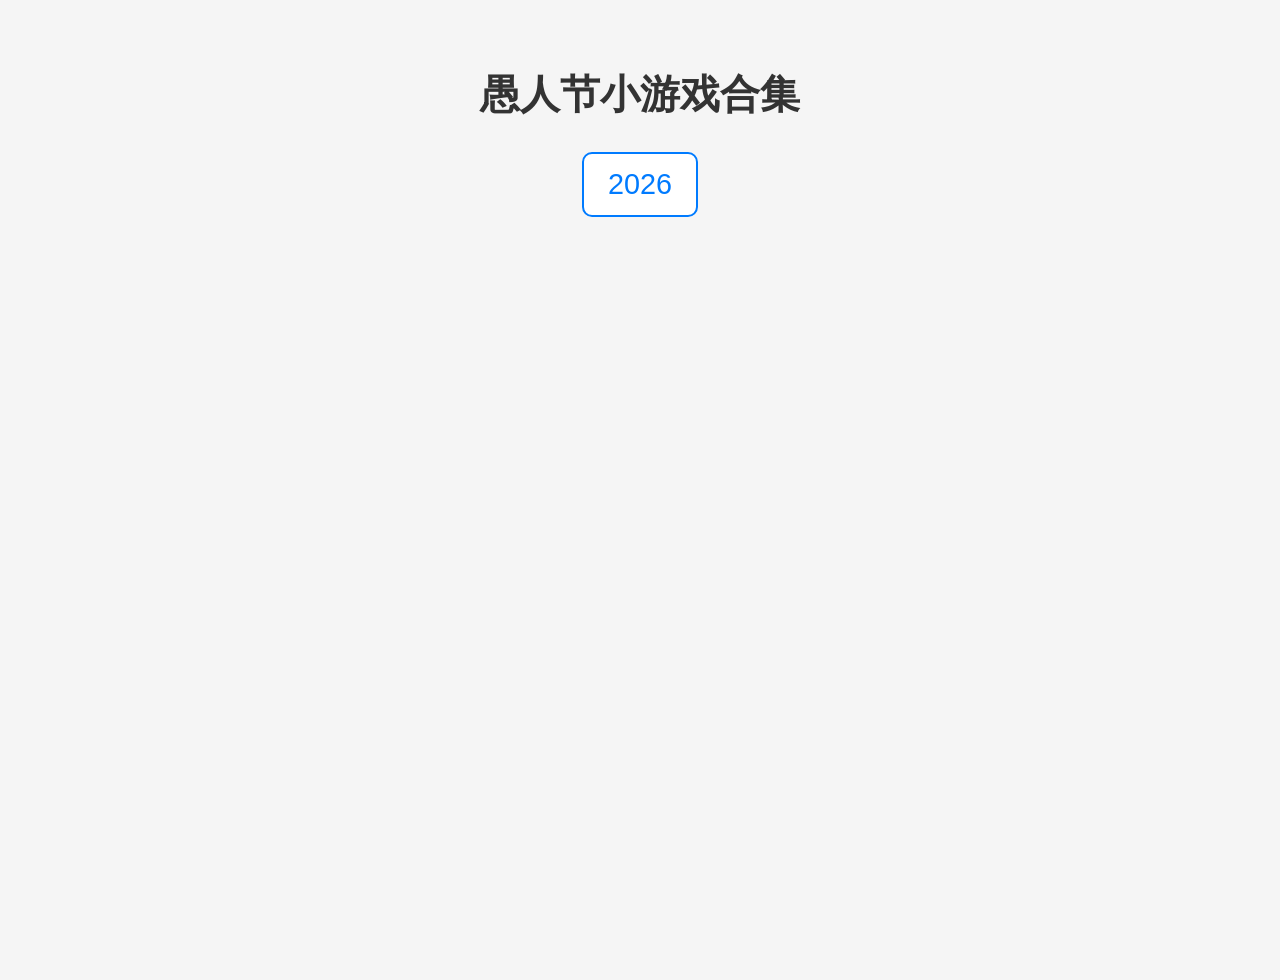
<file: index.html>
<!DOCTYPE html>
<html lang="zh-CN">
<head>
    <meta charset="UTF-8">
    <title>愚人节小游戏合集</title>
    <link rel="icon" href="umetro_icon.png" type="image/png">
    <style>
        body {
            font-family: "Microsoft YaHei", Arial, sans-serif;
            margin: 0;
            padding: 40px 20px;
            background-color: #f5f5f5;
            display: flex;
            flex-direction: column;
            align-items: center;
            min-height: 100vh;
        }
        h1 {
            color: #333;
            font-size: 2.5rem; /* 更大的标题 */
            margin-bottom: 30px;
            text-align: center;
        }
        .game-links {
            display: flex;
            flex-direction: column;
            gap: 16px;
            max-width: 600px;
            width: 100%;
            align-items: center;
        }
        .game-links a {
            text-decoration: none;
            color: #007BFF;
            font-size: 1.8rem; /* 更大的链接文字 */
            padding: 14px 24px;
            border: 2px solid #007BFF;
            border-radius: 10px;
            background-color: #fff;
            transition: all 0.2s ease;
            width: fit-content;
            text-align: center;
        }
        .game-links a:hover {
            background-color: #e6f2ff;
            transform: scale(1.03);
        }
    </style>
</head>
<body>
<h1>愚人节小游戏合集</h1>
<div class="game-links" id="linksContainer"></div>

    <script>
        const startYear = 2026;
        const skippedYears = new Set([]);

        const container = document.getElementById('linksContainer');

        const pathParts = window.location.pathname.split('/').slice(0, -1);
        const basePath = window.location.origin + pathParts.join('/') + '/';

        function updateLinks() {
            container.innerHTML = '';

            const now = new Date();
            let endYear;
            const month = now.getMonth();
            const date = now.getDate();
            const hours = now.getHours();

            if (month > 2 || (month === 2 && date === 31 && hours >= 20)) {
                endYear = now.getFullYear();
            } else {
                endYear = now.getFullYear() - 1;
            }

            endYear = Math.max(endYear, startYear);

            for (let year = startYear; year <= endYear; year++) {
                if (skippedYears.has(year)) continue;

                const link = document.createElement('a');
                link.href = basePath + year;
                link.target = '_blank';
                link.textContent = `${year}`;
                link.style.display = 'block';
                container.appendChild(link);
            }
        }

        updateLinks();
        setInterval(updateLinks, 1000);
    </script>
</body>
</html>
</file>
